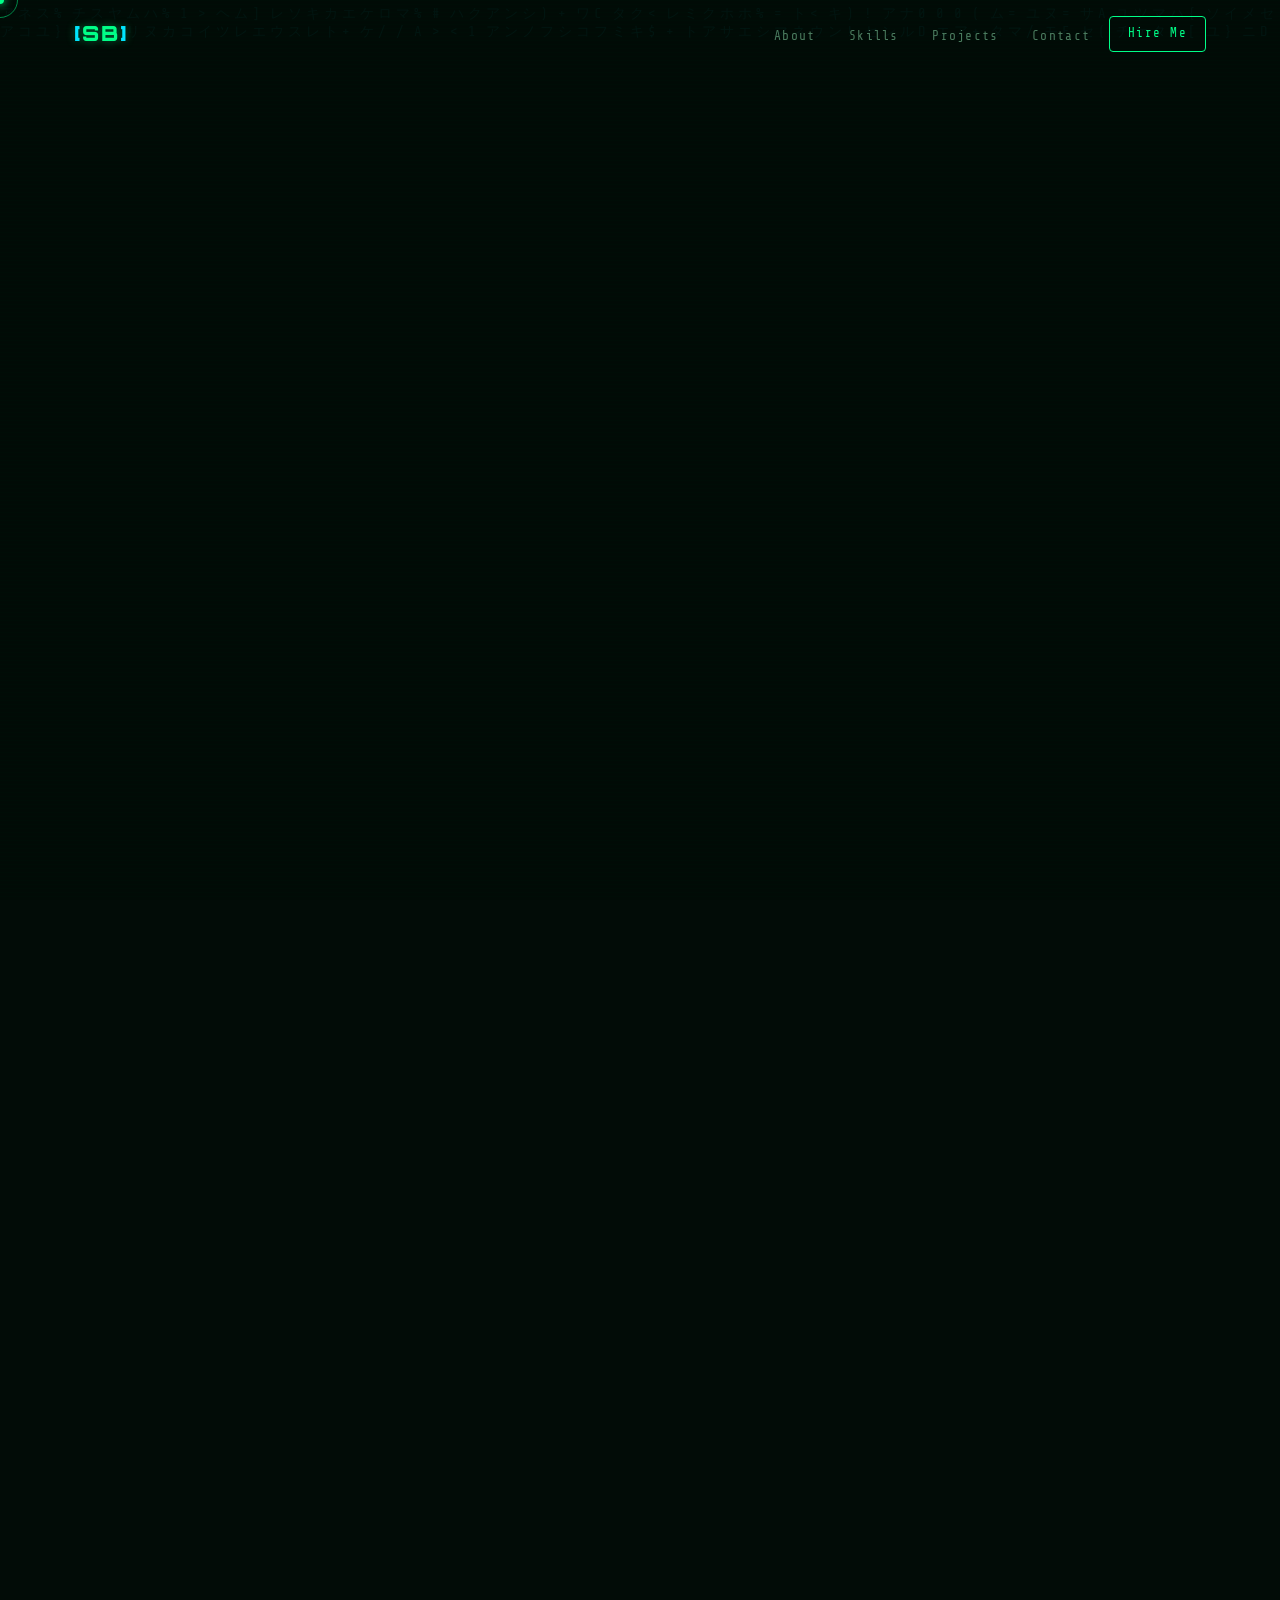
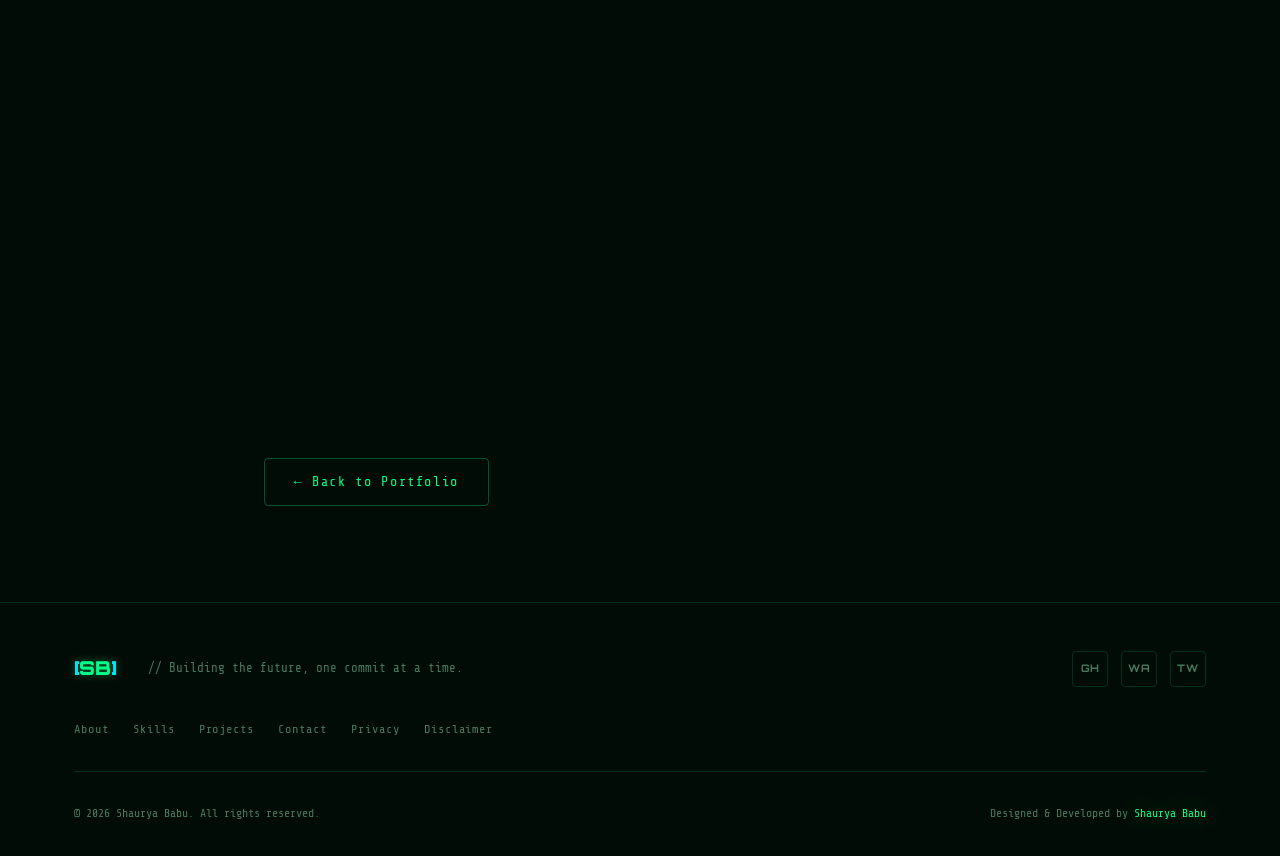
<file: disclaimer.html>
<!DOCTYPE html>
<html lang="en">
<head>
  <meta charset="UTF-8" />
  <meta name="viewport" content="width=device-width, initial-scale=1.0" />
  <title>Disclaimer | Shaurya Babu</title>
  <link rel="stylesheet" href="style.css" />
  <link href="https://fonts.googleapis.com/css2?family=Share+Tech+Mono&family=Orbitron:wght@400;700;900&family=Exo+2:wght@300;400;600&display=swap" rel="stylesheet" />
</head>
<body>
  <div class="cursor-dot" id="cursorDot"></div>
  <div class="cursor-ring" id="cursorRing"></div>
  <canvas id="matrixCanvas"></canvas>

  <!-- NAVBAR -->
  <nav id="navbar">
    <div class="nav-container">
      <a href="index.html" class="nav-logo">
        <span class="logo-bracket">[</span>SB<span class="logo-bracket">]</span>
      </a>
      <ul class="nav-links" id="navLinks">
        <li><a href="index.html#about"    class="nav-link">About</a></li>
        <li><a href="index.html#skills"   class="nav-link">Skills</a></li>
        <li><a href="index.html#projects" class="nav-link">Projects</a></li>
        <li><a href="contact.html"        class="nav-link">Contact</a></li>
        <li><a href="contact.html"        class="nav-btn">Hire Me</a></li>
      </ul>
      <button class="hamburger" id="hamburger" aria-label="Toggle menu">
        <span></span><span></span><span></span>
      </button>
    </div>
  </nav>

  <!-- PAGE CONTENT -->
  <main class="inner-page">
    <div class="container">
      <div class="inner-hero reveal">
        <p class="section-tag">&#47;&#47; Legal — Disclaimer</p>
        <h1><span class="glow-text">Disclaimer</span></h1>
        <p style="font-family:var(--font-mono);font-size:0.78rem;color:var(--clr-muted);margin-top:0.8rem;">
          // Last updated: January 2025
        </p>
      </div>

      <div class="glass reveal" style="padding:2.5rem;">
        <div class="page-content">

          <h2>1. General Information</h2>
          <p>
            The information provided on this portfolio website (shaurya.dev or associated domains)
            is for general informational and professional showcase purposes only. All content is
            provided in good faith.
          </p>

          <h2>2. No Professional Advice</h2>
          <p>
            Nothing on this website constitutes professional legal, financial, technical, or
            business advice. Any information shared is based on personal experience and should not
            be relied upon as a substitute for qualified professional consultation.
          </p>

          <h2>3. Project Accuracy</h2>
          <p>
            Projects displayed on this portfolio represent work completed at the time of publication.
            Technologies, methodologies, and outcomes described reflect the state of the project
            at that point. Some details may be generalised to protect client confidentiality.
          </p>

          <h2>4. External Links</h2>
          <p>
            This Site may contain links to external websites including GitHub repositories, live
            project demos, and social media profiles. I have no control over the content of those
            sites and accept no responsibility for them or for any loss or damage that may arise
            from your use of them.
          </p>

          <h2>5. Intellectual Property</h2>
          <p>
            All original content on this website — including design, code, written content, and
            graphics — is the intellectual property of Shaurya Babu unless otherwise stated. You
            may not reproduce, distribute, or use any content without explicit written permission.
          </p>
          <p>
            Dummy placeholder content and icons used for demonstration purposes are credited to
            their respective owners where applicable.
          </p>

          <h2>6. Availability & Errors</h2>
          <p>
            I strive to keep this website up to date and error-free, but I make no warranties
            regarding the completeness, reliability, or accuracy of information. The Site may be
            temporarily unavailable due to maintenance or technical issues.
          </p>

          <h2>7. Limitation of Liability</h2>
          <p>
            To the fullest extent permitted by law, Shaurya Babu shall not be liable for any
            indirect, incidental, special, or consequential damages arising from your use of, or
            inability to use, this website or its content.
          </p>

          <h2>8. Governing Law</h2>
          <p>
            This disclaimer is governed by and construed in accordance with the laws of India.
            Any disputes relating to this disclaimer shall be subject to the jurisdiction of the
            courts of India.
          </p>

          <h2>9. Changes</h2>
          <p>
            This disclaimer may be revised at any time without notice. By continuing to use this
            website, you agree to the current version of this disclaimer.
          </p>

          <h2>10. Contact</h2>
          <p>
            Questions about this disclaimer? Reach out at
            <a href="mailto:hello@shaurya.dev">hello@shaurya.dev</a>
            or use the <a href="contact.html">Contact Page</a>.
          </p>
        </div>
      </div>

      <div style="margin-top:2rem;">
        <a href="index.html" class="btn-outline">← Back to Portfolio</a>
      </div>
    </div>
  </main>

  <!-- FOOTER -->
  <footer id="footer">
    <div class="footer-container">
      <div class="footer-top">
        <a href="index.html" class="footer-logo"><span class="logo-bracket">[</span>SB<span class="logo-bracket">]</span></a>
        <p class="footer-tagline">// Building the future, one commit at a time.</p>
        <div class="footer-socials">
          <a href="https://github.com/ShauryaBabuu"   target="_blank" aria-label="GitHub">GH</a>
          <a href="https://wa.me/917050964495?text=Hi%20Shaurya" target="_blank" aria-label="WhatsApp">WA</a>
          <a href="https://twitter.com/shauryababuu"  target="_blank" aria-label="Twitter">TW</a>
        </div>
      </div>
      <div class="footer-links">
        <a href="index.html#about">About</a>
        <a href="index.html#skills">Skills</a>
        <a href="index.html#projects">Projects</a>
        <a href="contact.html">Contact</a>
        <a href="privacy-policy.html">Privacy</a>
        <a href="disclaimer.html">Disclaimer</a>
      </div>
      <div class="footer-bottom">
        <p>&copy; <span id="footerYear"></span> Shaurya Babu. All rights reserved.</p>
        <p class="footer-credit">Designed &amp; Developed by <span class="glow-text">Shaurya Babu</span></p>
      </div>
    </div>
  </footer>

  <script src="script.js"></script>
  <script>
    document.addEventListener("DOMContentLoaded", () => {
      const yr = document.getElementById("footerYear");
      if (yr) yr.textContent = new Date().getFullYear();
    });
  </script>
</body>
</html>
</file>
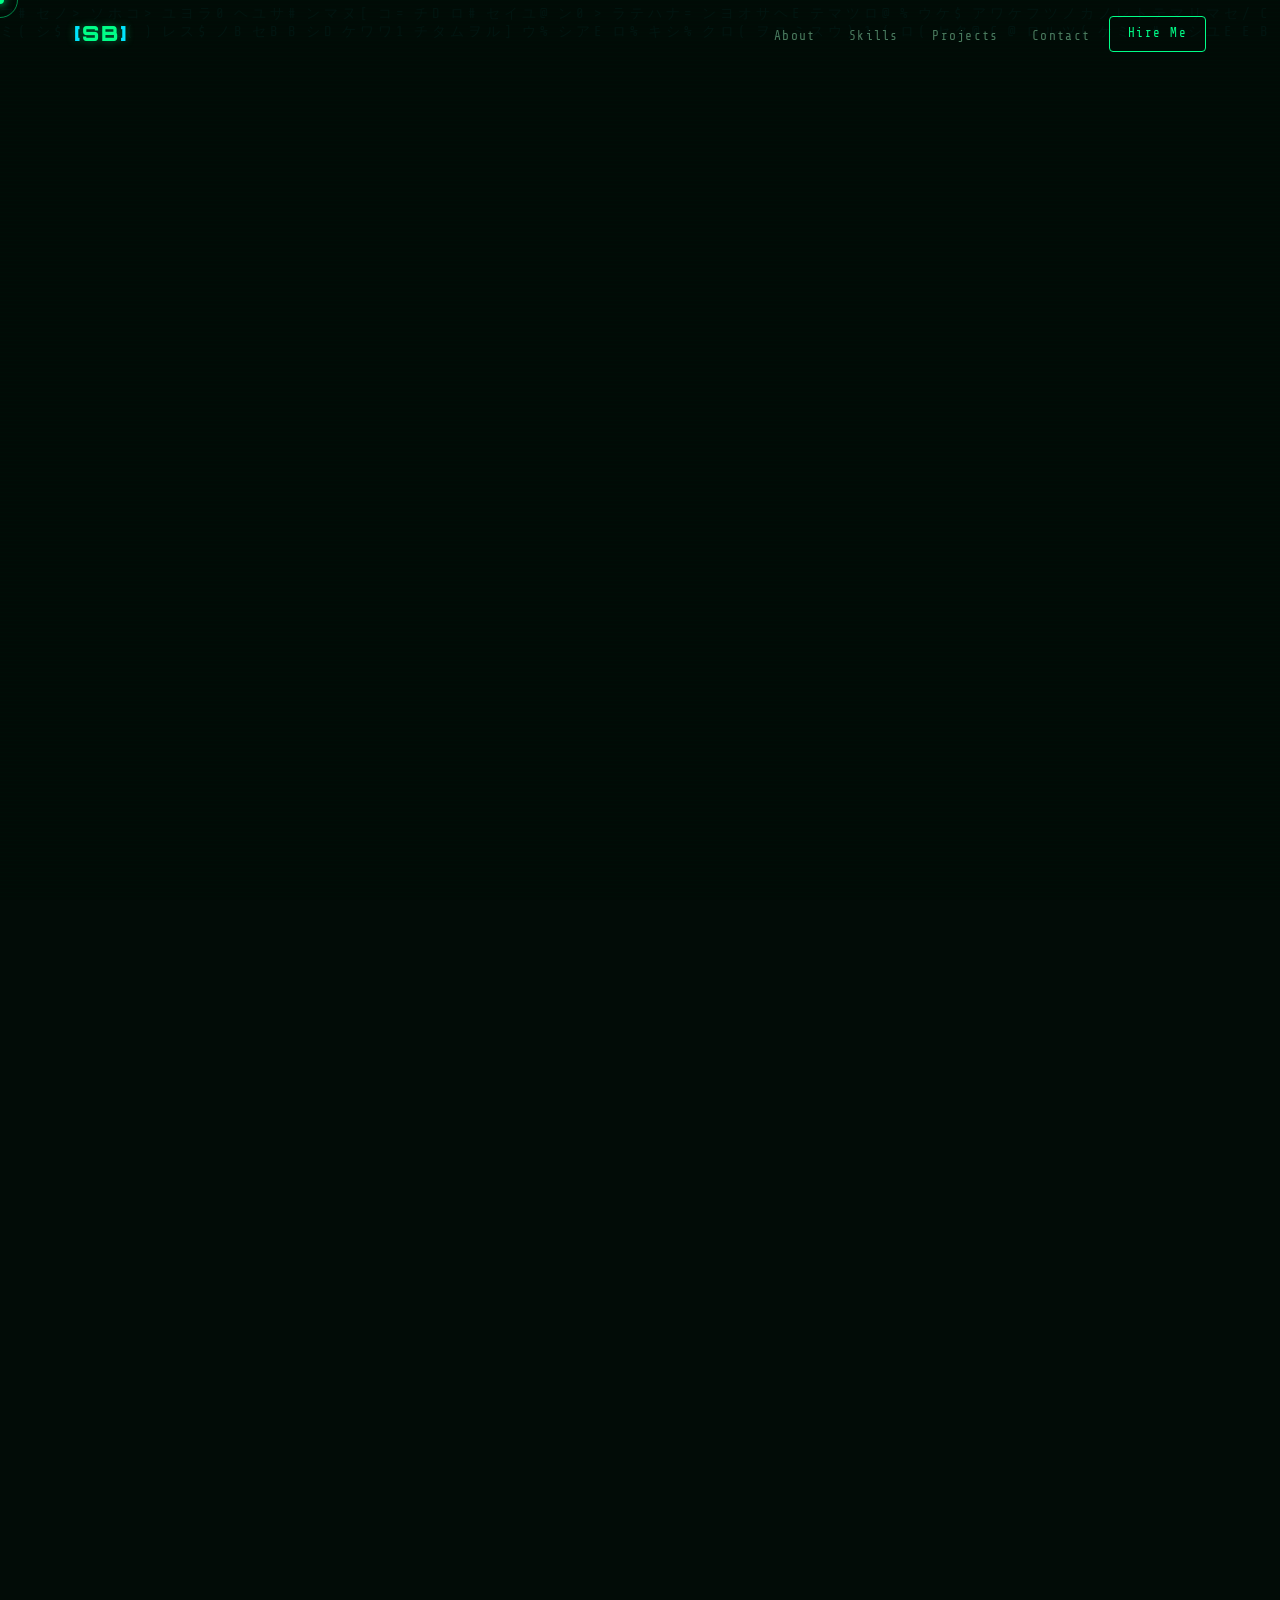
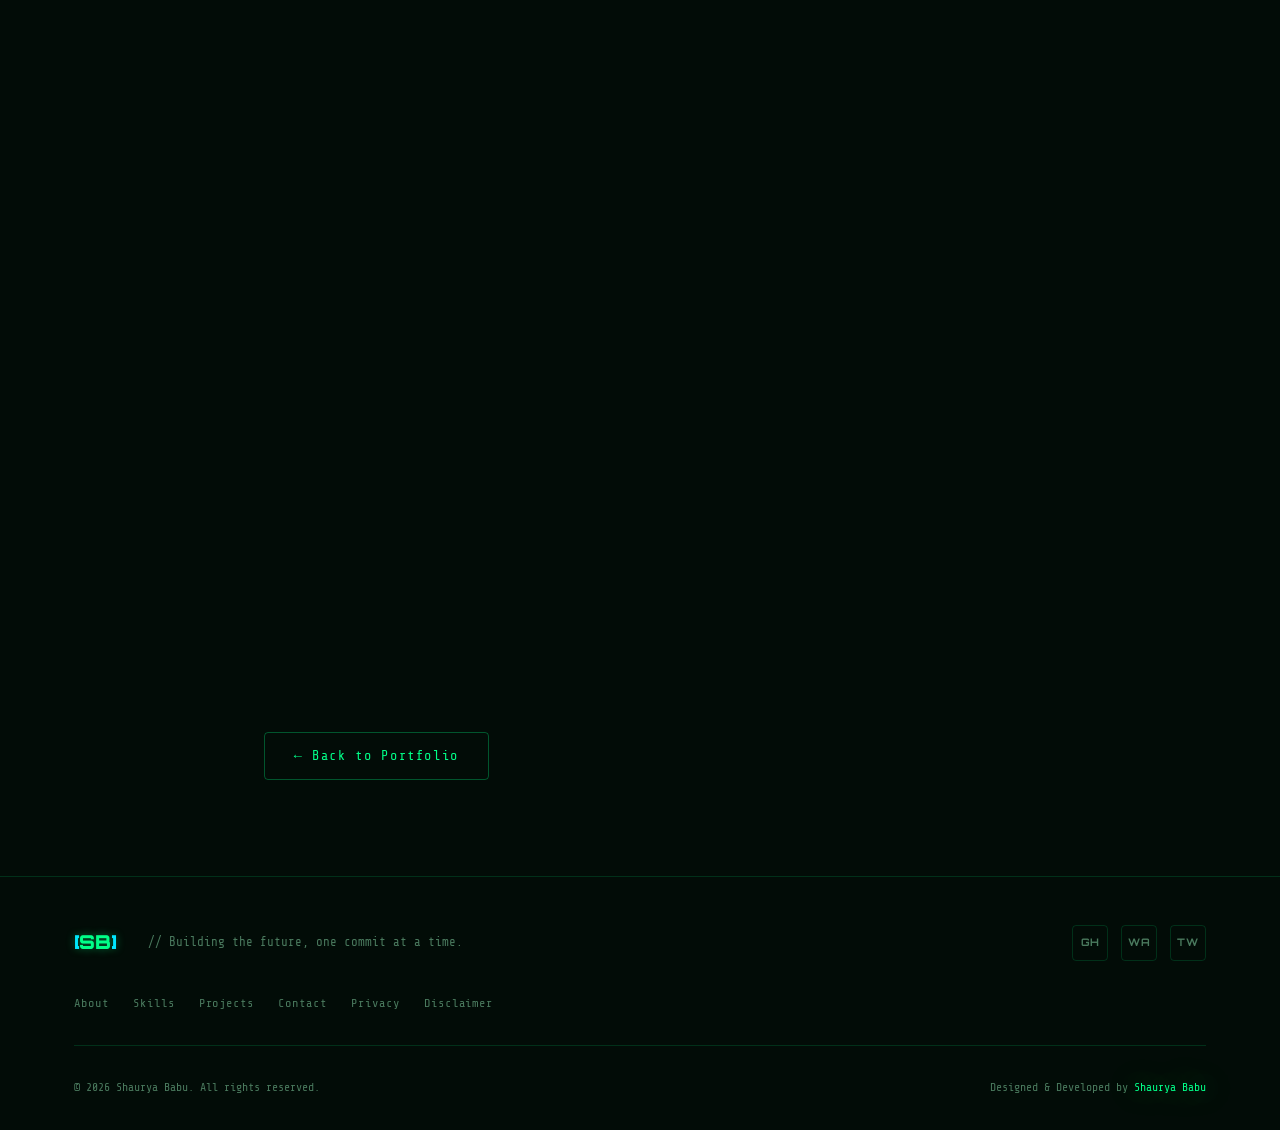
<file: privacy-policy.html>
<!DOCTYPE html>
<html lang="en">
<head>
  <meta charset="UTF-8" />
  <meta name="viewport" content="width=device-width, initial-scale=1.0" />
  <title>Privacy Policy | Shaurya Babu</title>
  <link rel="stylesheet" href="style.css" />
  <link href="https://fonts.googleapis.com/css2?family=Share+Tech+Mono&family=Orbitron:wght@400;700;900&family=Exo+2:wght@300;400;600&display=swap" rel="stylesheet" />
</head>
<body>
  <div class="cursor-dot" id="cursorDot"></div>
  <div class="cursor-ring" id="cursorRing"></div>
  <canvas id="matrixCanvas"></canvas>

  <!-- NAVBAR -->
  <nav id="navbar">
    <div class="nav-container">
      <a href="index.html" class="nav-logo">
        <span class="logo-bracket">[</span>SB<span class="logo-bracket">]</span>
      </a>
      <ul class="nav-links" id="navLinks">
        <li><a href="index.html#about"    class="nav-link">About</a></li>
        <li><a href="index.html#skills"   class="nav-link">Skills</a></li>
        <li><a href="index.html#projects" class="nav-link">Projects</a></li>
        <li><a href="contact.html"        class="nav-link">Contact</a></li>
        <li><a href="contact.html"        class="nav-btn">Hire Me</a></li>
      </ul>
      <button class="hamburger" id="hamburger" aria-label="Toggle menu">
        <span></span><span></span><span></span>
      </button>
    </div>
  </nav>

  <!-- PAGE CONTENT -->
  <main class="inner-page">
    <div class="container">
      <div class="inner-hero reveal">
        <p class="section-tag">&#47;&#47; Legal — Privacy</p>
        <h1>Privacy <span class="glow-text">Policy</span></h1>
        <p style="font-family:var(--font-mono);font-size:0.78rem;color:var(--clr-muted);margin-top:0.8rem;">
          // Last updated: January 2025
        </p>
      </div>

      <div class="glass reveal" style="padding:2.5rem;">
        <div class="page-content">

          <h2>1. Introduction</h2>
          <p>
            Welcome to Shaurya Babu's portfolio website ("the Site"). Your privacy is important to me.
            This Privacy Policy explains what information is collected when you visit this Site, how it
            is used, and your rights regarding that information.
          </p>

          <h2>2. Information I Collect</h2>
          <p>This Site may collect the following types of information:</p>
          <ul>
            <li><strong style="color:var(--clr-cyan)">Contact Information:</strong> If you submit the contact form, your name, email address, and message content are collected solely to respond to your inquiry.</li>
            <li><strong style="color:var(--clr-cyan)">Usage Data:</strong> Basic analytics (e.g., page views, browser type, device type) may be collected through third-party tools such as Google Analytics or similar services.</li>
            <li><strong style="color:var(--clr-cyan)">Cookies:</strong> The Site may use cookies or local storage for basic functionality. No tracking cookies for advertising are used.</li>
          </ul>

          <h2>3. How I Use Your Information</h2>
          <p>Information collected is used to:</p>
          <ul>
            <li>Respond to contact form submissions and inquiries.</li>
            <li>Understand how visitors interact with the Site to improve its performance.</li>
            <li>Maintain the security and functionality of the Site.</li>
          </ul>

          <h2>4. Sharing of Information</h2>
          <p>
            I do not sell, trade, or rent your personal information to third parties. Information
            may be shared only with service providers necessary for Site operation (e.g., email
            delivery), and only under strict confidentiality requirements.
          </p>

          <h2>5. Third-Party Links</h2>
          <p>
            This Site may contain links to external websites (e.g., GitHub, LinkedIn). I am not
            responsible for the privacy practices of those sites and encourage you to review their
            respective privacy policies.
          </p>

          <h2>6. Data Security</h2>
          <p>
            Reasonable technical measures are in place to protect your information. However, no
            method of transmission over the internet is 100% secure, and I cannot guarantee absolute
            security.
          </p>

          <h2>7. Your Rights</h2>
          <p>You have the right to:</p>
          <ul>
            <li>Request access to the personal data held about you.</li>
            <li>Request correction or deletion of your data.</li>
            <li>Withdraw consent for data processing at any time.</li>
          </ul>
          <p>To exercise these rights, contact me at <a href="mailto:hello@shaurya.dev">hello@shaurya.dev</a>.</p>

          <h2>8. Children's Privacy</h2>
          <p>
            This Site is not directed at individuals under the age of 13. I do not knowingly collect
            personal information from children.
          </p>

          <h2>9. Changes to This Policy</h2>
          <p>
            This Privacy Policy may be updated periodically. Changes will be reflected by updating the
            "Last Updated" date above. Continued use of the Site after changes constitutes acceptance
            of the updated policy.
          </p>

          <h2>10. Contact</h2>
          <p>
            For any questions about this Privacy Policy, reach out at
            <a href="mailto:hello@shaurya.dev">hello@shaurya.dev</a>
            or use the <a href="contact.html">Contact Page</a>.
          </p>
        </div>
      </div>

      <div style="margin-top:2rem;">
        <a href="index.html" class="btn-outline">← Back to Portfolio</a>
      </div>
    </div>
  </main>

  <!-- FOOTER -->
  <footer id="footer">
    <div class="footer-container">
      <div class="footer-top">
        <a href="index.html" class="footer-logo"><span class="logo-bracket">[</span>SB<span class="logo-bracket">]</span></a>
        <p class="footer-tagline">// Building the future, one commit at a time.</p>
        <div class="footer-socials">
          <a href="https://github.com/ShauryaBabuu"   target="_blank" aria-label="GitHub">GH</a>
          <a href="https://wa.me/917050964495?text=Hi%20Shaurya" target="_blank" aria-label="WhatsApp">WA</a>
          <a href="https://twitter.com/shauryababuu"  target="_blank" aria-label="Twitter">TW</a>
        </div>
      </div>
      <div class="footer-links">
        <a href="index.html#about">About</a>
        <a href="index.html#skills">Skills</a>
        <a href="index.html#projects">Projects</a>
        <a href="contact.html">Contact</a>
        <a href="privacy-policy.html">Privacy</a>
        <a href="disclaimer.html">Disclaimer</a>
      </div>
      <div class="footer-bottom">
        <p>&copy; <span id="footerYear"></span> Shaurya Babu. All rights reserved.</p>
        <p class="footer-credit">Designed &amp; Developed by <span class="glow-text">Shaurya Babu</span></p>
      </div>
    </div>
  </footer>

  <script src="script.js"></script>
  <script>
    document.addEventListener("DOMContentLoaded", () => {
      const yr = document.getElementById("footerYear");
      if (yr) yr.textContent = new Date().getFullYear();
    });
  </script>
</body>
</html>
</file>
<file: style.css>
/* ============================================================
   SHAURYA BABU — PORTFOLIO STYLESHEET
   Theme: Dark Hacker / Cyberpunk Neon
   Author: Shaurya Babu
   ============================================================ */

/* ── 0. CSS CUSTOM PROPERTIES ─────────────────────────────── */
:root {
  --clr-bg:        #020c07;
  --clr-bg2:       #040f0a;
  --clr-surface:   rgba(0, 255, 136, 0.04);
  --clr-glass:     rgba(0, 255, 136, 0.06);
  --clr-glass-b:   rgba(0, 255, 136, 0.12);
  --clr-green:     #00ff88;
  --clr-cyan:      #00e5ff;
  --clr-green-dim: #00cc6a;
  --clr-accent:    #39ff14;
  --clr-red:       #ff4757;
  --clr-yellow:    #ffd700;
  --clr-text:      #c8f5e0;
  --clr-muted:     #4a7a5e;
  --clr-border:    rgba(0, 255, 136, 0.15);
  --clr-border2:   rgba(0, 255, 136, 0.3);
  --font-mono:     'Share Tech Mono', monospace;
  --font-display:  'Orbitron', sans-serif;
  --font-body:     'Exo 2', sans-serif;
  --shadow-glow:   0 0 20px rgba(0, 255, 136, 0.3);
  --shadow-glow-sm:0 0 8px  rgba(0, 255, 136, 0.4);
  --shadow-glow-lg:0 0 60px rgba(0, 255, 136, 0.2);
  --nav-h:         68px;
  --radius:        10px;
  --transition:    all 0.3s cubic-bezier(0.4, 0, 0.2, 1);
}

/* ── 1. RESET & BASE ──────────────────────────────────────── */
*, *::before, *::after { box-sizing: border-box; margin: 0; padding: 0; }

html {
  scroll-behavior: smooth;
  overflow-x: hidden;
  font-size: 16px;
}

body {
  background-color: var(--clr-bg);
  color: var(--clr-text);
  font-family: var(--font-body);
  font-weight: 400;
  line-height: 1.7;
  overflow-x: hidden;
  cursor: none; /* custom cursor */
}

/* Remove cursor:none on touch devices */
@media (hover: none) {
  body { cursor: auto; }
  .cursor-dot, .cursor-ring { display: none; }
}

a { color: var(--clr-green); text-decoration: none; transition: var(--transition); }
a:hover { color: var(--clr-cyan); }
img { max-width: 100%; display: block; }
ul { list-style: none; }
button { cursor: none; border: none; background: none; font-family: inherit; }

/* ── 2. SCROLLBAR ─────────────────────────────────────────── */
::-webkit-scrollbar { width: 5px; }
::-webkit-scrollbar-track { background: var(--clr-bg); }
::-webkit-scrollbar-thumb { background: var(--clr-green-dim); border-radius: 99px; }

/* ── 3. LOADING SCREEN ────────────────────────────────────── */
#loader {
  position: fixed; inset: 0;
  background: var(--clr-bg);
  display: flex; align-items: center; justify-content: center;
  z-index: 9999;
  transition: opacity 0.6s ease, visibility 0.6s ease;
}
#loader.hidden { opacity: 0; visibility: hidden; }

.loader-box { text-align: center; }

.loader-logo {
  font-family: var(--font-display);
  font-size: 3.5rem;
  font-weight: 900;
  color: var(--clr-green);
  text-shadow: var(--shadow-glow);
  letter-spacing: 0.15em;
  animation: loaderPulse 1s ease-in-out infinite alternate;
  margin-bottom: 2rem;
}

@keyframes loaderPulse {
  from { text-shadow: 0 0 20px rgba(0,255,136,0.4); }
  to   { text-shadow: 0 0 60px rgba(0,255,136,1), 0 0 120px rgba(0,255,136,0.4); }
}

.loader-bar {
  width: 260px; height: 3px;
  background: rgba(0,255,136,0.15);
  border-radius: 99px;
  overflow: hidden;
  margin: 0 auto 1.2rem;
}
#loader-fill {
  display: block; height: 100%; width: 0;
  background: linear-gradient(90deg, var(--clr-green), var(--clr-cyan));
  border-radius: 99px;
  box-shadow: 0 0 10px var(--clr-green);
  transition: width 0.1s linear;
}
.loader-text {
  font-family: var(--font-mono);
  font-size: 0.75rem;
  color: var(--clr-muted);
  letter-spacing: 0.15em;
}

/* ── 4. CUSTOM CURSOR ─────────────────────────────────────── */
.cursor-dot {
  position: fixed; width: 8px; height: 8px;
  background: var(--clr-green);
  border-radius: 50%;
  pointer-events: none; z-index: 9998;
  transform: translate(-50%, -50%);
  box-shadow: 0 0 10px var(--clr-green);
  transition: transform 0.05s linear;
}
.cursor-ring {
  position: fixed; width: 36px; height: 36px;
  border: 1.5px solid var(--clr-green);
  border-radius: 50%;
  pointer-events: none; z-index: 9997;
  transform: translate(-50%, -50%);
  opacity: 0.5;
  transition: transform 0.15s ease, width 0.2s, height 0.2s, opacity 0.2s;
}
.cursor-ring.hovering { width: 56px; height: 56px; opacity: 0.2; }

/* ── 5. MATRIX CANVAS ─────────────────────────────────────── */
#matrixCanvas {
  position: fixed; top: 0; left: 0;
  width: 100%; height: 100%;
  opacity: 0.04; pointer-events: none;
  z-index: 0;
}

/* ── 6. LAYOUT HELPERS ────────────────────────────────────── */
.container { max-width: 1180px; margin: 0 auto; padding: 0 1.5rem; }

section { position: relative; z-index: 1; padding: 110px 0; }

.glass {
  background: var(--clr-glass);
  border: 1px solid var(--clr-border);
  backdrop-filter: blur(12px);
  -webkit-backdrop-filter: blur(12px);
  border-radius: var(--radius);
}

/* ── 7. SECTION HEADERS ───────────────────────────────────── */
.section-header { margin-bottom: 3.5rem; }
.section-tag {
  font-family: var(--font-mono);
  font-size: 0.8rem;
  color: var(--clr-green);
  letter-spacing: 0.2em;
  margin-bottom: 0.6rem;
}
.section-title {
  font-family: var(--font-display);
  font-size: clamp(2rem, 5vw, 3rem);
  font-weight: 700;
  color: #fff;
  letter-spacing: 0.04em;
}
.glow-text {
  color: var(--clr-green);
  text-shadow: 0 0 30px rgba(0,255,136,0.7);
}

/* ── 8. BUTTONS ───────────────────────────────────────────── */
.btn-primary, .btn-outline, .nav-btn {
  display: inline-flex; align-items: center; gap: 0.5rem;
  font-family: var(--font-mono);
  font-size: 0.85rem;
  letter-spacing: 0.12em;
  padding: 0.7rem 1.8rem;
  border-radius: 4px;
  border: 1px solid transparent;
  transition: var(--transition);
  position: relative; overflow: hidden;
}
.btn-primary::before, .nav-btn::before {
  content: '';
  position: absolute; inset: 0;
  background: linear-gradient(90deg, transparent, rgba(255,255,255,0.07), transparent);
  transform: translateX(-100%);
  transition: transform 0.5s ease;
}
.btn-primary:hover::before, .nav-btn:hover::before { transform: translateX(100%); }

.btn-primary {
  background: var(--clr-green);
  color: #000;
  font-weight: 700;
  box-shadow: var(--shadow-glow-sm);
}
.btn-primary:hover {
  background: var(--clr-cyan);
  box-shadow: 0 0 20px rgba(0,229,255,0.5);
  color: #000;
  transform: translateY(-2px);
}
.btn-outline {
  background: transparent;
  color: var(--clr-green);
  border-color: var(--clr-border2);
}
.btn-outline:hover {
  background: rgba(0,255,136,0.08);
  border-color: var(--clr-green);
  box-shadow: var(--shadow-glow-sm);
  color: var(--clr-green);
  transform: translateY(-2px);
}
.btn-sm {
  font-family: var(--font-mono);
  font-size: 0.75rem;
  padding: 0.45rem 1rem;
  border-radius: 4px;
  color: var(--clr-green);
  border: 1px solid var(--clr-border2);
  transition: var(--transition);
  letter-spacing: 0.08em;
}
.btn-sm:hover { background: rgba(0,255,136,0.1); box-shadow: var(--shadow-glow-sm); }
.btn-sm.outline { background: transparent; }
.full-width { width: 100%; justify-content: center; }

/* ── 9. NAVBAR ────────────────────────────────────────────── */
#navbar {
  position: fixed; top: 0; left: 0; right: 0;
  height: var(--nav-h);
  z-index: 1000;
  transition: var(--transition);
}
#navbar.scrolled {
  background: rgba(2, 12, 7, 0.92);
  backdrop-filter: blur(20px);
  border-bottom: 1px solid var(--clr-border);
  box-shadow: 0 4px 30px rgba(0,0,0,0.5);
}
.nav-container {
  max-width: 1180px; margin: 0 auto; padding: 0 1.5rem;
  height: 100%;
  display: flex; align-items: center; justify-content: space-between;
}
.nav-logo {
  font-family: var(--font-display);
  font-size: 1.3rem; font-weight: 900;
  color: var(--clr-green);
  letter-spacing: 0.1em;
  text-shadow: var(--shadow-glow-sm);
}
.logo-bracket { color: var(--clr-cyan); }
.nav-links {
  display: flex; align-items: center; gap: 0.3rem;
}
.nav-link {
  font-family: var(--font-mono);
  font-size: 0.8rem;
  color: var(--clr-muted);
  padding: 0.4rem 0.9rem;
  border-radius: 4px;
  letter-spacing: 0.1em;
  position: relative;
}
.nav-link::after {
  content: '';
  position: absolute; bottom: -2px; left: 50%; right: 50%;
  height: 1px; background: var(--clr-green);
  transition: left 0.3s ease, right 0.3s ease;
}
.nav-link:hover { color: var(--clr-green); }
.nav-link:hover::after { left: 10%; right: 10%; }
.nav-btn {
  background: transparent;
  color: var(--clr-green);
  border: 1px solid var(--clr-green);
  padding: 0.4rem 1.1rem;
  font-size: 0.78rem;
}
.nav-btn:hover { background: rgba(0,255,136,0.1); box-shadow: var(--shadow-glow-sm); }

.hamburger {
  display: none; flex-direction: column;
  gap: 5px; padding: 4px; cursor: pointer;
}
.hamburger span {
  display: block; width: 24px; height: 2px;
  background: var(--clr-green); border-radius: 99px;
  transition: var(--transition);
}
.hamburger.open span:nth-child(1) { transform: translateY(7px) rotate(45deg); }
.hamburger.open span:nth-child(2) { opacity: 0; }
.hamburger.open span:nth-child(3) { transform: translateY(-7px) rotate(-45deg); }

/* ── 10. HERO SECTION ─────────────────────────────────────── */
#hero {
  min-height: 100vh;
  display: flex; align-items: center;
  padding: calc(var(--nav-h) + 2rem) 1.5rem 4rem;
  max-width: 1180px; margin: 0 auto;
  gap: 4rem;
}
.hero-content { flex: 1; min-width: 0; }
.hero-greeting {
  font-family: var(--font-mono);
  font-size: 0.9rem;
  color: var(--clr-green);
  letter-spacing: 0.15em;
  margin-bottom: 1rem;
}
.hero-name {
  font-family: var(--font-display);
  font-size: clamp(3rem, 8vw, 5.5rem);
  font-weight: 900;
  line-height: 1.05;
  color: #fff;
  margin-bottom: 1.2rem;
  letter-spacing: 0.04em;
}
.hero-role {
  font-family: var(--font-mono);
  font-size: clamp(1rem, 2.5vw, 1.25rem);
  color: var(--clr-cyan);
  margin-bottom: 1.5rem;
  min-height: 1.8em;
}
.cursor-blink { animation: blink 0.9s step-end infinite; color: var(--clr-green); }
@keyframes blink { 50% { opacity: 0; } }

.hero-desc {
  max-width: 480px;
  color: var(--clr-muted);
  font-size: 1rem;
  margin-bottom: 2rem;
}
.hero-cta { display: flex; gap: 1rem; flex-wrap: wrap; margin-bottom: 3rem; }

.hero-stats { display: flex; align-items: center; gap: 1.5rem; }
.stat { display: flex; flex-direction: column; }
.stat-num {
  font-family: var(--font-display);
  font-size: 1.6rem;
  font-weight: 900;
  color: var(--clr-green);
  line-height: 1;
  text-shadow: var(--shadow-glow-sm);
}
.stat-label {
  font-family: var(--font-mono);
  font-size: 0.68rem;
  color: var(--clr-muted);
  letter-spacing: 0.1em;
  margin-top: 0.2rem;
}
.stat-divider { width: 1px; height: 40px; background: var(--clr-border2); }

/* Hero Visual – Terminal */
.hero-visual {
  flex: 0 0 420px;
  position: relative;
  display: flex; align-items: center; justify-content: center;
}
.terminal-window {
  width: 100%;
  background: rgba(0,10,6,0.85);
  border: 1px solid var(--clr-border2);
  border-radius: 10px;
  overflow: hidden;
  box-shadow: 0 0 40px rgba(0,255,136,0.12), inset 0 0 40px rgba(0,255,136,0.02);
  position: relative; z-index: 2;
}
.terminal-header {
  background: rgba(0,255,136,0.05);
  border-bottom: 1px solid var(--clr-border);
  padding: 0.7rem 1rem;
  display: flex; align-items: center; gap: 0.5rem;
}
.t-dot { width: 11px; height: 11px; border-radius: 50%; }
.t-dot.red    { background: var(--clr-red); }
.t-dot.yellow { background: var(--clr-yellow); }
.t-dot.green  { background: var(--clr-green); }
.t-title {
  font-family: var(--font-mono);
  font-size: 0.75rem;
  color: var(--clr-muted);
  margin-left: auto;
}
.terminal-body {
  padding: 1.2rem 1.2rem 1.6rem;
  font-family: var(--font-mono);
  font-size: 0.78rem;
  color: var(--clr-green);
  min-height: 220px;
  line-height: 2;
}
.terminal-body .t-line { display: block; opacity: 0; animation: fadeIn 0.3s forwards; }
.terminal-body .t-comment { color: var(--clr-muted); }
.terminal-body .t-cyan { color: var(--clr-cyan); }
.terminal-body .t-white { color: #fff; }

@keyframes fadeIn { to { opacity: 1; } }

.orbit-ring {
  position: absolute;
  border: 1px solid var(--clr-border);
  border-radius: 50%;
  animation: orbit 20s linear infinite;
  pointer-events: none;
}
.ring-1 { width: 480px; height: 480px; animation-duration: 25s; border-style: dashed; }
.ring-2 { width: 560px; height: 560px; animation-duration: 40s; animation-direction: reverse; }
@keyframes orbit { from { transform: rotate(0deg); } to { transform: rotate(360deg); } }

/* Scroll hint */
.hero-scroll-hint {
  position: absolute;
  bottom: 2rem; left: 50%; transform: translateX(-50%);
  display: flex; flex-direction: column; align-items: center; gap: 0.4rem;
  font-family: var(--font-mono); font-size: 0.65rem;
  color: var(--clr-muted); letter-spacing: 0.2em;
}
.scroll-line {
  width: 1px; height: 50px;
  background: linear-gradient(to bottom, var(--clr-green), transparent);
  animation: scrollDown 1.5s ease-in-out infinite;
}
@keyframes scrollDown {
  0%, 100% { opacity: 1; height: 50px; }
  50%       { opacity: 0.3; height: 30px; }
}

/* ── 11. ABOUT SECTION ────────────────────────────────────── */
#about { background: linear-gradient(180deg, transparent, rgba(0,255,136,0.02), transparent); }

.about-grid {
  display: grid;
  grid-template-columns: 280px 1fr;
  gap: 3rem;
  align-items: start;
}
.about-card {
  padding: 2rem;
  text-align: center;
  position: sticky; top: calc(var(--nav-h) + 2rem);
}
.avatar-placeholder {
  width: 140px; height: 140px;
  border-radius: 50%;
  background: var(--clr-surface);
  border: 2px solid var(--clr-border2);
  display: flex; align-items: center; justify-content: center;
  margin: 0 auto 1.5rem;
  font-family: var(--font-display);
  font-size: 2rem; font-weight: 900;
  color: var(--clr-green);
  position: relative;
  box-shadow: 0 0 30px rgba(0,255,136,0.15);
}
.avatar-ring {
  position: absolute; inset: -8px;
  border-radius: 50%;
  border: 1px dashed var(--clr-border2);
  animation: orbit 12s linear infinite;
}
.about-badge {
  display: inline-flex; align-items: center; gap: 0.5rem;
  font-family: var(--font-mono); font-size: 0.72rem;
  background: rgba(0,255,136,0.08);
  border: 1px solid var(--clr-border2);
  padding: 0.35rem 0.9rem; border-radius: 99px;
  color: var(--clr-green);
}
.status-dot {
  width: 7px; height: 7px; border-radius: 50%;
  background: var(--clr-green);
  box-shadow: 0 0 6px var(--clr-green);
  animation: statusPulse 2s ease-in-out infinite;
}
@keyframes statusPulse {
  0%,100% { opacity: 1; }
  50%      { opacity: 0.4; }
}
.about-text p { color: var(--clr-muted); margin-bottom: 1.2rem; }
.about-intro { font-family: var(--font-mono); font-size: 0.8rem; color: var(--clr-green) !important; }
.about-info-grid {
  display: grid; grid-template-columns: 1fr 1fr;
  gap: 0.8rem; margin: 1.8rem 0;
}
.info-item { display: flex; flex-direction: column; gap: 0.15rem; }
.info-label { font-family: var(--font-mono); font-size: 0.68rem; color: var(--clr-muted); }
.info-val { font-family: var(--font-mono); font-size: 0.78rem; color: var(--clr-text); }

/* ── 12. SKILLS SECTION ───────────────────────────────────── */
#skills { }

.skills-tabs {
  display: flex; gap: 0.5rem; margin-bottom: 2.5rem; flex-wrap: wrap;
}
.skill-tab {
  font-family: var(--font-mono); font-size: 0.8rem;
  padding: 0.5rem 1.4rem;
  border: 1px solid var(--clr-border);
  border-radius: 4px;
  color: var(--clr-muted);
  background: transparent;
  transition: var(--transition);
  letter-spacing: 0.1em;
}
.skill-tab:hover { border-color: var(--clr-green); color: var(--clr-green); }
.skill-tab.active {
  background: rgba(0,255,136,0.1);
  border-color: var(--clr-green);
  color: var(--clr-green);
  box-shadow: var(--shadow-glow-sm);
}
.skills-panel { display: none; }
.skills-panel.active { display: block; }

.skills-grid {
  display: grid;
  grid-template-columns: repeat(auto-fill, minmax(170px, 1fr));
  gap: 1.2rem;
}
.skill-card {
  padding: 1.4rem;
  text-align: center;
  transition: var(--transition);
  border-radius: var(--radius);
}
.skill-card:hover {
  border-color: var(--clr-green);
  transform: translateY(-4px);
  box-shadow: var(--shadow-glow);
}
.skill-icon { font-size: 1.8rem; margin-bottom: 0.6rem; }
.skill-card span {
  font-family: var(--font-mono); font-size: 0.8rem;
  color: var(--clr-text); display: block; margin-bottom: 0.9rem;
}
.skill-bar {
  height: 3px; background: rgba(0,255,136,0.1);
  border-radius: 99px; overflow: hidden;
}
.skill-fill {
  height: 100%; width: 0;
  background: linear-gradient(90deg, var(--clr-green), var(--clr-cyan));
  border-radius: 99px;
  box-shadow: 0 0 8px var(--clr-green);
  transition: width 1.2s cubic-bezier(0.4, 0, 0.2, 1);
}

/* ── 13. PROJECTS SECTION ─────────────────────────────────── */
#projects { background: linear-gradient(180deg, transparent, rgba(0,255,136,0.015), transparent); }

.projects-grid {
  display: grid;
  grid-template-columns: repeat(3, 1fr);
  gap: 1.5rem;
}
.project-card.featured { grid-column: span 2; }

.project-card {
  padding: 1.5rem;
  transition: var(--transition);
  display: flex; flex-direction: column; gap: 1rem;
  position: relative; overflow: hidden;
}
.project-card::before {
  content: '';
  position: absolute; top: 0; left: 0; right: 0; height: 1px;
  background: linear-gradient(90deg, transparent, var(--clr-green), transparent);
  opacity: 0; transition: opacity 0.3s;
}
.project-card:hover { border-color: var(--clr-border2); transform: translateY(-5px); box-shadow: var(--shadow-glow); }
.project-card:hover::before { opacity: 1; }

.project-meta {
  display: flex; align-items: center; justify-content: space-between;
}
.project-num {
  font-family: var(--font-mono); font-size: 0.7rem;
  color: var(--clr-green); letter-spacing: 0.2em;
}
.project-tag {
  font-family: var(--font-mono); font-size: 0.65rem;
  padding: 0.2rem 0.7rem;
  background: rgba(0,255,136,0.1);
  border: 1px solid var(--clr-border2);
  border-radius: 99px; color: var(--clr-green);
}
.img-placeholder {
  width: 100%; aspect-ratio: 16/9;
  background: var(--clr-surface);
  border: 1px solid var(--clr-border);
  border-radius: 6px;
  display: flex; align-items: center; justify-content: center;
  font-size: 2.5rem;
  transition: var(--transition);
}
.project-card.featured .img-placeholder { aspect-ratio: 16/8; }
.project-card:hover .img-placeholder { border-color: var(--clr-border2); }
.project-info h3 {
  font-family: var(--font-display);
  font-size: 1.1rem; font-weight: 700;
  color: #fff; margin-bottom: 0.5rem;
  letter-spacing: 0.04em;
}
.project-info p {
  font-family: var(--font-mono); font-size: 0.75rem;
  color: var(--clr-muted); margin-bottom: 1rem;
  line-height: 1.7;
}
.project-stack { display: flex; flex-wrap: wrap; gap: 0.4rem; margin-bottom: 1rem; }
.project-stack span {
  font-family: var(--font-mono); font-size: 0.65rem;
  padding: 0.2rem 0.65rem;
  background: rgba(0,229,255,0.07);
  border: 1px solid rgba(0,229,255,0.2);
  border-radius: 4px; color: var(--clr-cyan);
}
.project-links { display: flex; gap: 0.6rem; }

.more-projects-content {
  display: flex; flex-direction: column;
  align-items: center; justify-content: center;
  min-height: 220px; gap: 0.8rem;
  text-align: center;
}
.more-icon {
  font-size: 2.5rem; font-weight: 100;
  color: var(--clr-muted);
  border: 1px dashed var(--clr-border2);
  width: 56px; height: 56px;
  border-radius: 50%;
  display: flex; align-items: center; justify-content: center;
  line-height: 1;
}
.more-projects-content h3 {
  font-family: var(--font-display);
  font-size: 1rem; color: var(--clr-text);
}
.more-projects-content p {
  font-size: 0.8rem; color: var(--clr-muted);
}

/* ── 14. CONTACT SECTION ──────────────────────────────────── */
.contact-grid {
  display: grid;
  grid-template-columns: 1fr 1.3fr;
  gap: 3rem; align-items: start;
}
.contact-intro {
  font-size: 1.05rem;
  color: var(--clr-muted);
  margin-bottom: 2rem;
  font-family: var(--font-mono);
}
.contact-items { display: flex; flex-direction: column; gap: 1rem; }
.contact-item {
  display: flex; align-items: center; gap: 1rem;
  padding: 1rem 1.2rem;
  transition: var(--transition);
}
.contact-item:hover { border-color: var(--clr-border2); box-shadow: var(--shadow-glow-sm); }
.c-icon { font-size: 1.4rem; }
.c-label { display: block; font-family: var(--font-mono); font-size: 0.65rem; color: var(--clr-muted); letter-spacing: 0.1em; }
.c-val { font-family: var(--font-mono); font-size: 0.85rem; color: var(--clr-green); }

.contact-form-box { padding: 2rem; }
.form-tag {
  font-family: var(--font-mono); font-size: 0.78rem;
  color: var(--clr-cyan); margin-bottom: 1.5rem;
}
.form-group { margin-bottom: 1.2rem; }
.form-group label {
  display: block; font-family: var(--font-mono);
  font-size: 0.72rem; color: var(--clr-muted);
  letter-spacing: 0.1em; margin-bottom: 0.4rem;
}
.form-group input, .form-group textarea {
  width: 100%; background: rgba(0,0,0,0.4);
  border: 1px solid var(--clr-border);
  border-radius: 4px; color: var(--clr-text);
  font-family: var(--font-mono); font-size: 0.85rem;
  padding: 0.7rem 1rem; resize: vertical;
  transition: var(--transition);
  outline: none;
}
.form-group input:focus, .form-group textarea:focus {
  border-color: var(--clr-green);
  box-shadow: 0 0 12px rgba(0,255,136,0.15);
}
.form-group input::placeholder, .form-group textarea::placeholder { color: var(--clr-muted); }
.btn-arrow { transition: transform 0.2s; }
#sendBtn:hover .btn-arrow { transform: translateX(4px); }
.form-note {
  font-family: var(--font-mono); font-size: 0.75rem;
  color: var(--clr-green); margin-top: 0.8rem; min-height: 1.2em;
}

/* ── 15. FOOTER ───────────────────────────────────────────── */
#footer {
  border-top: 1px solid var(--clr-border);
  position: relative; z-index: 1;
}
.footer-container { max-width: 1180px; margin: 0 auto; padding: 3rem 1.5rem 2rem; }
.footer-top {
  display: flex; align-items: center; gap: 2rem;
  flex-wrap: wrap; margin-bottom: 2rem;
}
.footer-logo {
  font-family: var(--font-display);
  font-size: 1.2rem; font-weight: 900;
  color: var(--clr-green);
  text-shadow: var(--shadow-glow-sm);
}
.footer-tagline {
  font-family: var(--font-mono); font-size: 0.78rem;
  color: var(--clr-muted); flex: 1;
}
.footer-socials { display: flex; gap: 0.8rem; }
.footer-socials a {
  font-family: var(--font-display);
  font-size: 0.65rem; font-weight: 700;
  width: 36px; height: 36px;
  border: 1px solid var(--clr-border);
  border-radius: 4px;
  display: flex; align-items: center; justify-content: center;
  color: var(--clr-muted);
  letter-spacing: 0.05em;
  transition: var(--transition);
}
.footer-socials a:hover {
  border-color: var(--clr-green);
  color: var(--clr-green);
  box-shadow: var(--shadow-glow-sm);
}
.footer-links {
  display: flex; gap: 1.5rem; flex-wrap: wrap;
  margin-bottom: 2rem;
  padding-bottom: 2rem;
  border-bottom: 1px solid var(--clr-border);
}
.footer-links a {
  font-family: var(--font-mono); font-size: 0.75rem;
  color: var(--clr-muted); letter-spacing: 0.08em;
}
.footer-links a:hover { color: var(--clr-green); }
.footer-bottom {
  display: flex; align-items: center; justify-content: space-between;
  flex-wrap: wrap; gap: 0.5rem;
  font-family: var(--font-mono); font-size: 0.72rem;
  color: var(--clr-muted);
}
.footer-credit { }

/* ── 16. REVEAL ANIMATIONS ────────────────────────────────── */
.reveal {
  opacity: 0;
  transform: translateY(30px);
  transition: opacity 0.7s ease, transform 0.7s ease;
}
.reveal.visible {
  opacity: 1;
  transform: translateY(0);
}

/* ── 17. GLOWING BORDER ANIMATION ─────────────────────────── */
@keyframes borderGlow {
  0%, 100% { box-shadow: 0 0 5px rgba(0,255,136,0.2); border-color: var(--clr-border); }
  50%       { box-shadow: 0 0 20px rgba(0,255,136,0.4); border-color: var(--clr-border2); }
}
.terminal-window { animation: borderGlow 4s ease-in-out infinite; }

/* ── 18. INNER PAGES SHARED ───────────────────────────────── */
.inner-page {
  min-height: 100vh;
  padding: calc(var(--nav-h) + 4rem) 1.5rem 6rem;
}
.inner-page .container {
  max-width: 800px;
}
.inner-hero { margin-bottom: 3rem; }
.inner-hero .section-tag { margin-bottom: 0.5rem; }
.inner-hero h1 {
  font-family: var(--font-display);
  font-size: clamp(2rem, 5vw, 3rem);
  font-weight: 700; color: #fff;
}
.page-content { line-height: 1.9; color: var(--clr-muted); }
.page-content h2 {
  font-family: var(--font-display);
  font-size: 1.15rem; font-weight: 700;
  color: var(--clr-green); margin: 2rem 0 0.7rem;
  letter-spacing: 0.05em;
}
.page-content p, .page-content li { margin-bottom: 0.9rem; font-size: 0.95rem; }
.page-content ul { padding-left: 1.2rem; list-style: disc; }
.page-content li::marker { color: var(--clr-green); }
.page-content a { color: var(--clr-green); }

/* ── 19. CONTACT PAGE ─────────────────────────────────────── */
.contact-page-grid {
  display: grid; grid-template-columns: 1fr 1.4fr;
  gap: 3rem; align-items: start;
}

/* ── 20. RESPONSIVE ───────────────────────────────────────── */
@media (max-width: 1024px) {
  .projects-grid { grid-template-columns: 1fr 1fr; }
  .project-card.featured { grid-column: span 2; }
  .hero-visual { flex: 0 0 360px; }
  .ring-1 { width: 380px; height: 380px; }
  .ring-2 { width: 440px; height: 440px; }
}

@media (max-width: 860px) {
  #hero { flex-direction: column; gap: 3rem; min-height: auto; padding-top: calc(var(--nav-h) + 3rem); }
  .hero-visual { width: 100%; flex: unset; }
  .orbit-ring { display: none; }
  .about-grid { grid-template-columns: 1fr; }
  .about-card { position: static; }
  .contact-grid, .contact-page-grid { grid-template-columns: 1fr; }
}

@media (max-width: 768px) {
  .nav-links {
    position: fixed; top: var(--nav-h); left: 0; right: 0;
    background: rgba(2,12,7,0.97);
    backdrop-filter: blur(20px);
    border-bottom: 1px solid var(--clr-border);
    flex-direction: column; align-items: flex-start;
    padding: 1.5rem; gap: 0.2rem;
    transform: translateY(-120%);
    transition: transform 0.35s cubic-bezier(0.4,0,0.2,1);
    z-index: 999;
  }
  .nav-links.open { transform: translateY(0); }
  .nav-link { font-size: 0.9rem; padding: 0.7rem 0.5rem; width: 100%; }
  .nav-btn { margin-top: 0.5rem; }
  .hamburger { display: flex; }
  section { padding: 80px 0; }
  .projects-grid { grid-template-columns: 1fr; }
  .project-card.featured { grid-column: span 1; }
  .skills-grid { grid-template-columns: repeat(2, 1fr); }
  .about-info-grid { grid-template-columns: 1fr; }
  .footer-top { flex-direction: column; align-items: flex-start; gap: 1rem; }
  .footer-bottom { flex-direction: column; }
}

@media (max-width: 480px) {
  .hero-cta { flex-direction: column; }
  .hero-stats { gap: 1rem; }
  .stat-num { font-size: 1.3rem; }
  .skills-grid { grid-template-columns: 1fr 1fr; }
}
</file>
